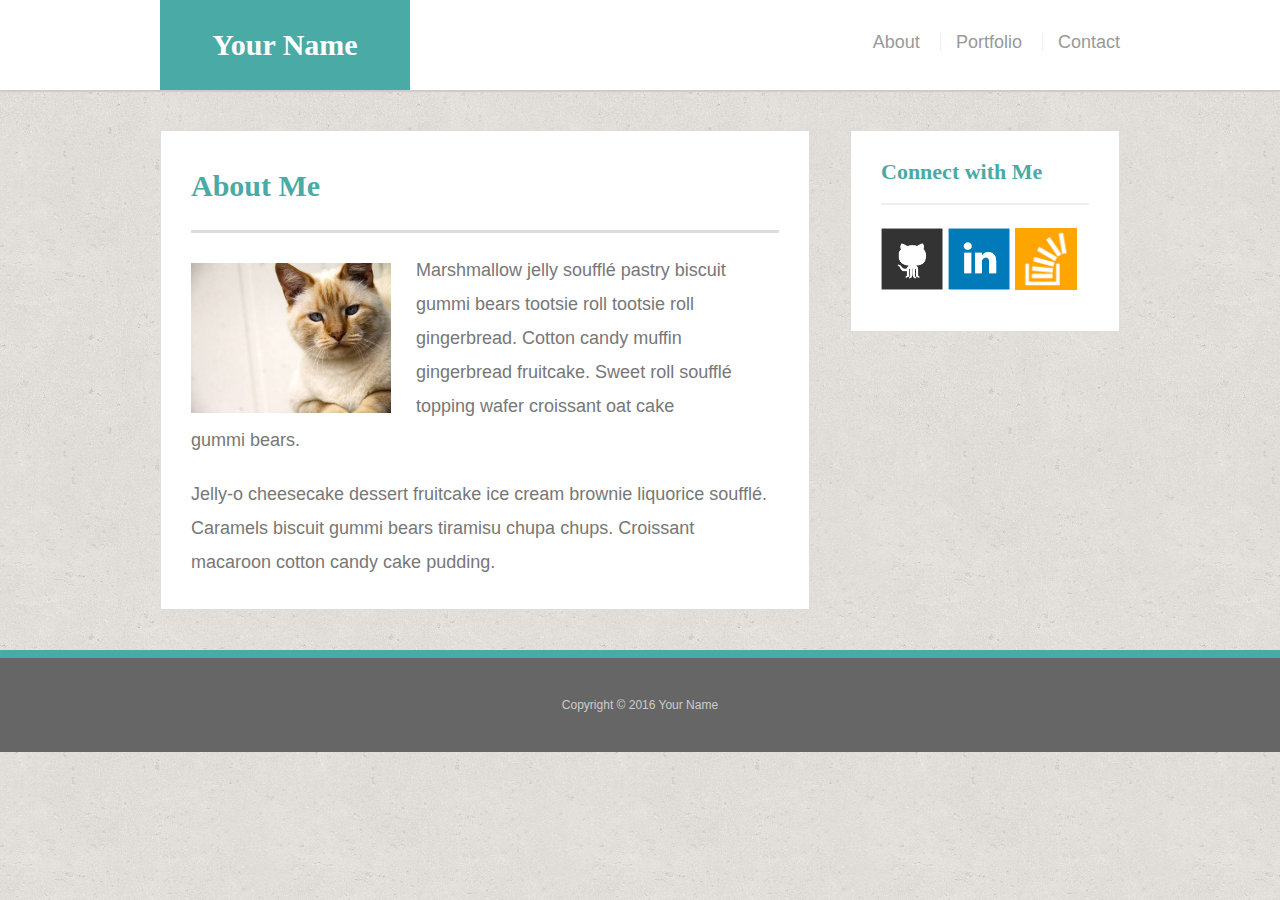
<file: index.html>
<!doctype html>
<html lang="en-us">

<head>
  <meta charset="UTF-8">
  <meta name="viewport" content="width=device-width, initial-scale=1">
  <title>About | Your Name</title>
  <link rel="stylesheet" type="text/css" href="assets/css/reset.css">
  <link rel="stylesheet" type="text/css" href="assets/css/style.css">
  <link rel="stylesheet" type="text/css" href="assets/css/media.css">
</head>

<body>

  <header id="masthead">
    <div class="containerhead">
      <a href="index.html" id="logo">Your Name</a>
      <nav>
        <a href="index.html">About</a>
        <a href="portfolio.html">Portfolio</a>
        <a href="contact.html">Contact</a>
      </nav>
    </div>
  </header>

  <div id="main-container" class="container">
    <section class="main-section">
      <h1>About Me</h1>

      <img src="assets/images/cat.jpg" class="auth-image" alt="Your Name">

      <p>Marshmallow jelly souffl&eacute; pastry biscuit gummi bears tootsie roll tootsie roll gingerbread. Cotton candy muffin gingerbread fruitcake. Sweet roll souffl&eacute; topping wafer croissant oat cake gummi&nbsp;bears.</p>

      <p>Jelly-o cheesecake dessert fruitcake ice cream brownie liquorice souffl&eacute;. Caramels biscuit gummi bears tiramisu chupa chups. Croissant macaroon cotton candy cake pudding.</p>

    </section>

    <section class="sidebar">
      <div id="connect">
        <h2>Connect with Me</h2>

        <a href="#"><img src="assets/images/github-128.png" class="social" alt="GitHub" /></a>
        <a href="#"><img src="assets/images/linkedin-128.png" class="social" alt="LinkedIn" /></a>
        <a href="#"><img src="assets/images/stackoverflow-128.png" class="social" alt="Stack Overflow" /></a>
      </div>
    </section>
  </div>

  <footer>
    <div class="container">
      Copyright &copy; 2016 Your Name
    </div>
  </footer>
</body>

</html>
</file>
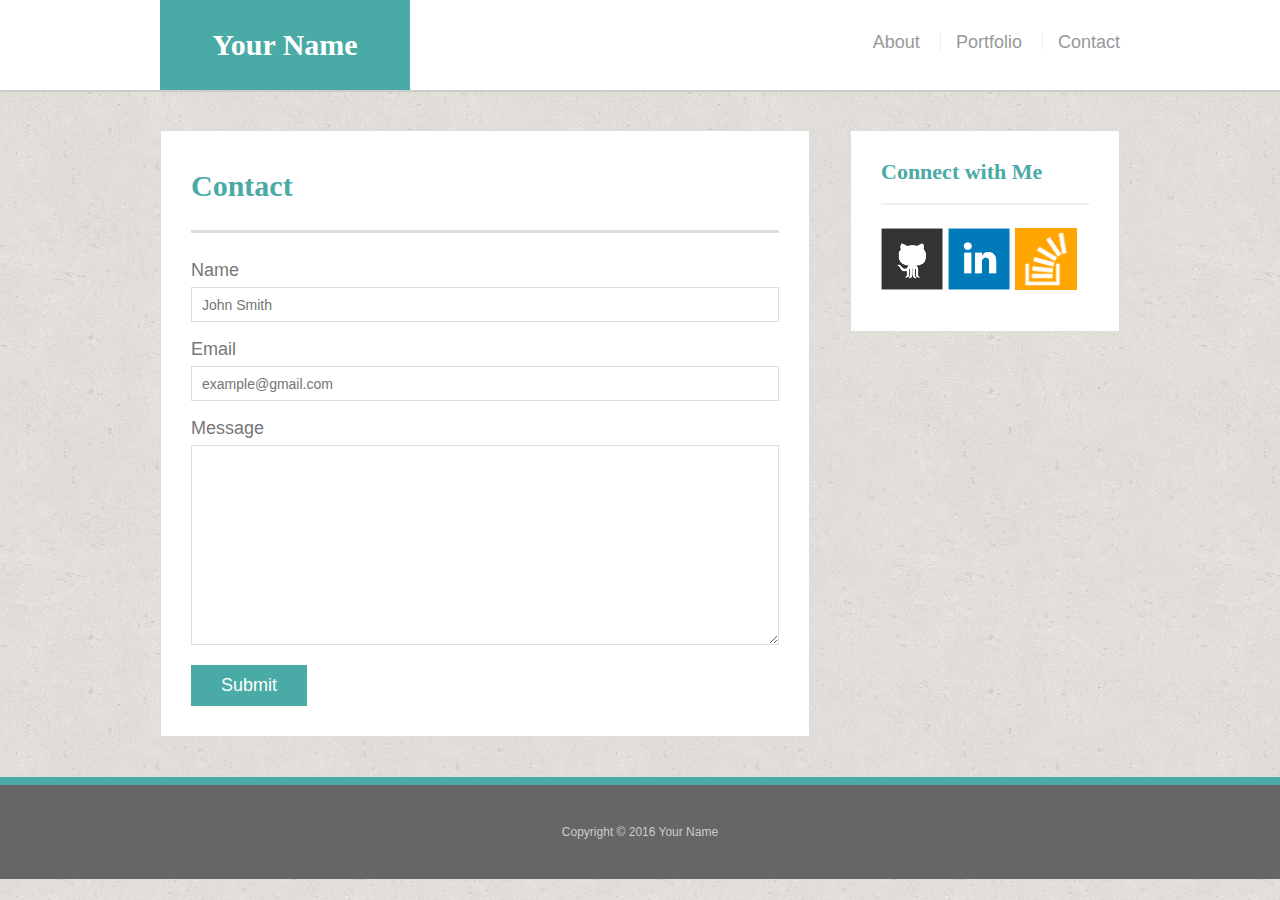
<file: contact.html>
<!doctype html>
<html lang="en-us">

<head>
  <meta charset="UTF-8">
  <meta name="viewport" content="width=device-width, initial-scale=1">
  <title>Contact | Your Name</title>
  <link rel="stylesheet" type="text/css" href="assets/css/reset.css">
  <link rel="stylesheet" type="text/css" href="assets/css/style.css">
  <link rel="stylesheet" type="text/css" href="assets/css/media.css">
</head>

<body>

  <header id="masthead">
    <div class="containerhead">
      <a href="index.html" id="logo">Your Name</a>
      <nav>
        <a href="index.html">About</a>
        <a href="portfolio.html">Portfolio</a>
        <a href="contact.html">Contact</a>
      </nav>
    </div>
  </header>

  <div id="main-container" class="container">
    <section class="main-section">
      <h1>Contact</h1>

      <form id="contact-form">
        <ul>
          <li>
            <label for="name">Name</label>
            <input type="text" id="name" name="name" placeholder="John Smith" required="required">
          </li>
          <li>
            <label for="email">Email</label>
            <input type="email" id="email" name="email" placeholder="example@gmail.com" required="required">
          </li>
          <li>
            <label for="message">Message</label>
            <textarea id="message" name="message" required="required"></textarea>
          </li>
        </ul>
        <input type="submit">
      </form>

    </section>

    <section class="sidebar">
      <div id="connect">
        <h2>Connect with Me</h2>

        <a href="#"><img src="assets/images/github-128.png" class="social" alt="GitHub" /></a>
        <a href="#"><img src="assets/images/linkedin-128.png" class="social" alt="LinkedIn" /></a>
        <a href="#"><img src="assets/images/stackoverflow-128.png" class="social" alt="Stack Overflow" /></a>
      </div>
    </section>
  </div>

  <footer>
    <div class="container">
  
      Copyright &copy; 2016 Your Name
    </div>
  </footer>
</body>

</html>
</file>
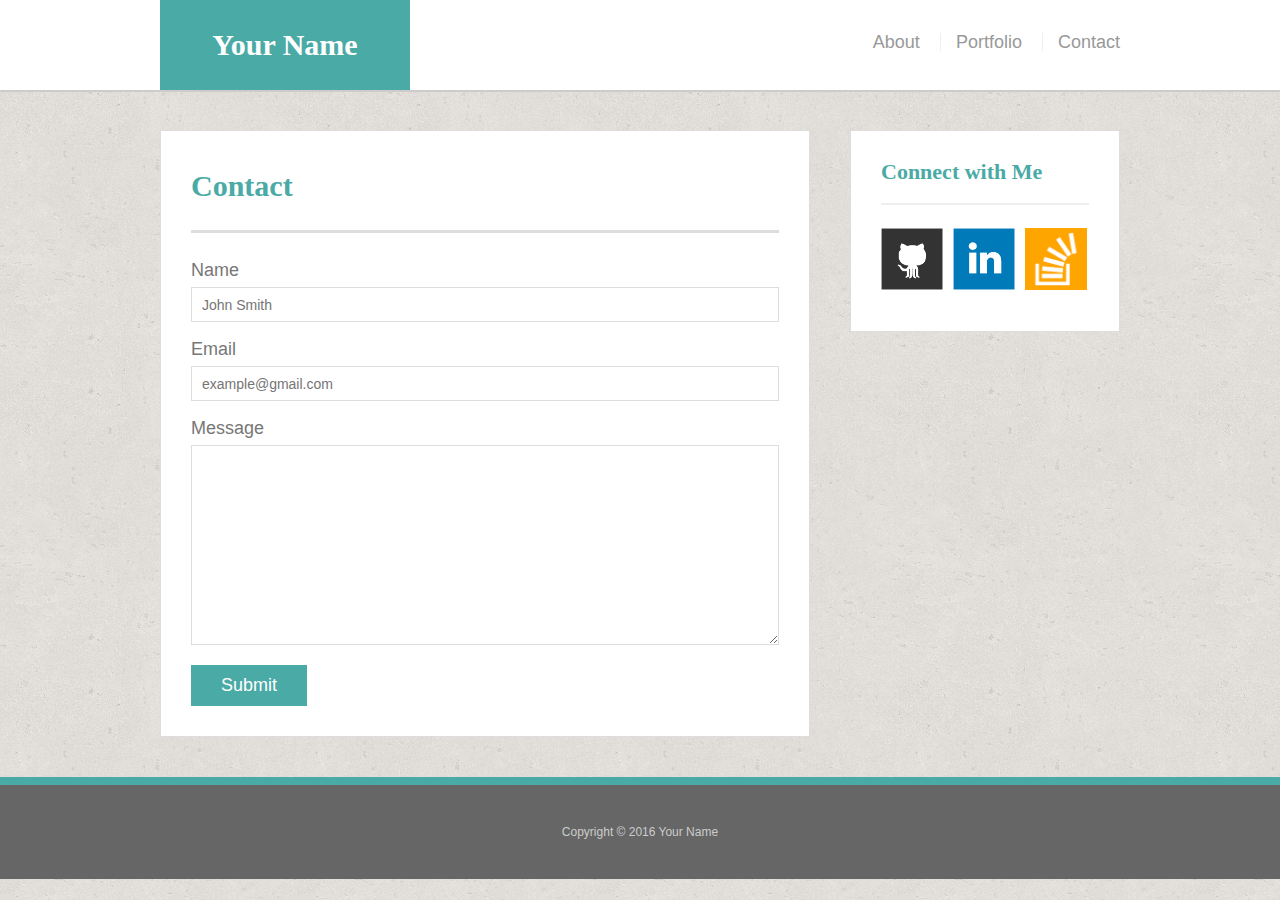
<file: hover.html>
<!doctype html>
<html lang="en-us">

<head>
  <meta charset="UTF-8">
  <title>Hover Styling</title>
  <link rel="stylesheet" type="text/css" href="assets/css/reset.css">
  <link rel="stylesheet" type="text/css" href="assets/css/style.css">
</head>

<body>

  <header id="masthead">
    <div class="container">
      <a href="#" id="logo">Your Name</a>
      <nav>
        <a href="#">About</a>
        <a href="#">Portfolio</a>
        <a href="#">Contact</a>
      </nav>
    </div>
  </header>

  <div id="main-container" class="container">
    <section class="main-section">
      <h1>Contact</h1>

      <form id="contact-form">
        <ul>
          <li>
            <label for="name">Name</label>
            <input type="text" id="name" name="name" placeholder="John Smith" required="required">
          </li>
          <li>
            <label for="email">Email</label>
            <input type="email" id="email" name="email" placeholder="example@gmail.com" required="required">
          </li>
          <li>
            <label for="message">Message</label>
            <textarea id="message" name="message" required="required"></textarea>
          </li>
        </ul>
        <input type="submit">
      </form>

    </section>

    <section class="sidebar">
      <div id="connect">
        <h2>Connect with Me</h2>

        <img src="assets/images/github-128.png" class="social" alt="Github">
        <img src="assets/images/linkedin-128.png" class="social" alt="LinkedIn">
        <img src="assets/images/stackoverflow-128.png" class="social" alt="Stack Overflow">
      </div>
    </section>
  </div>

  <footer>
    <div class="container">
      Copyright &copy; 2016 Your Name
    </div>
  </footer>
</body>

</html>
</file>
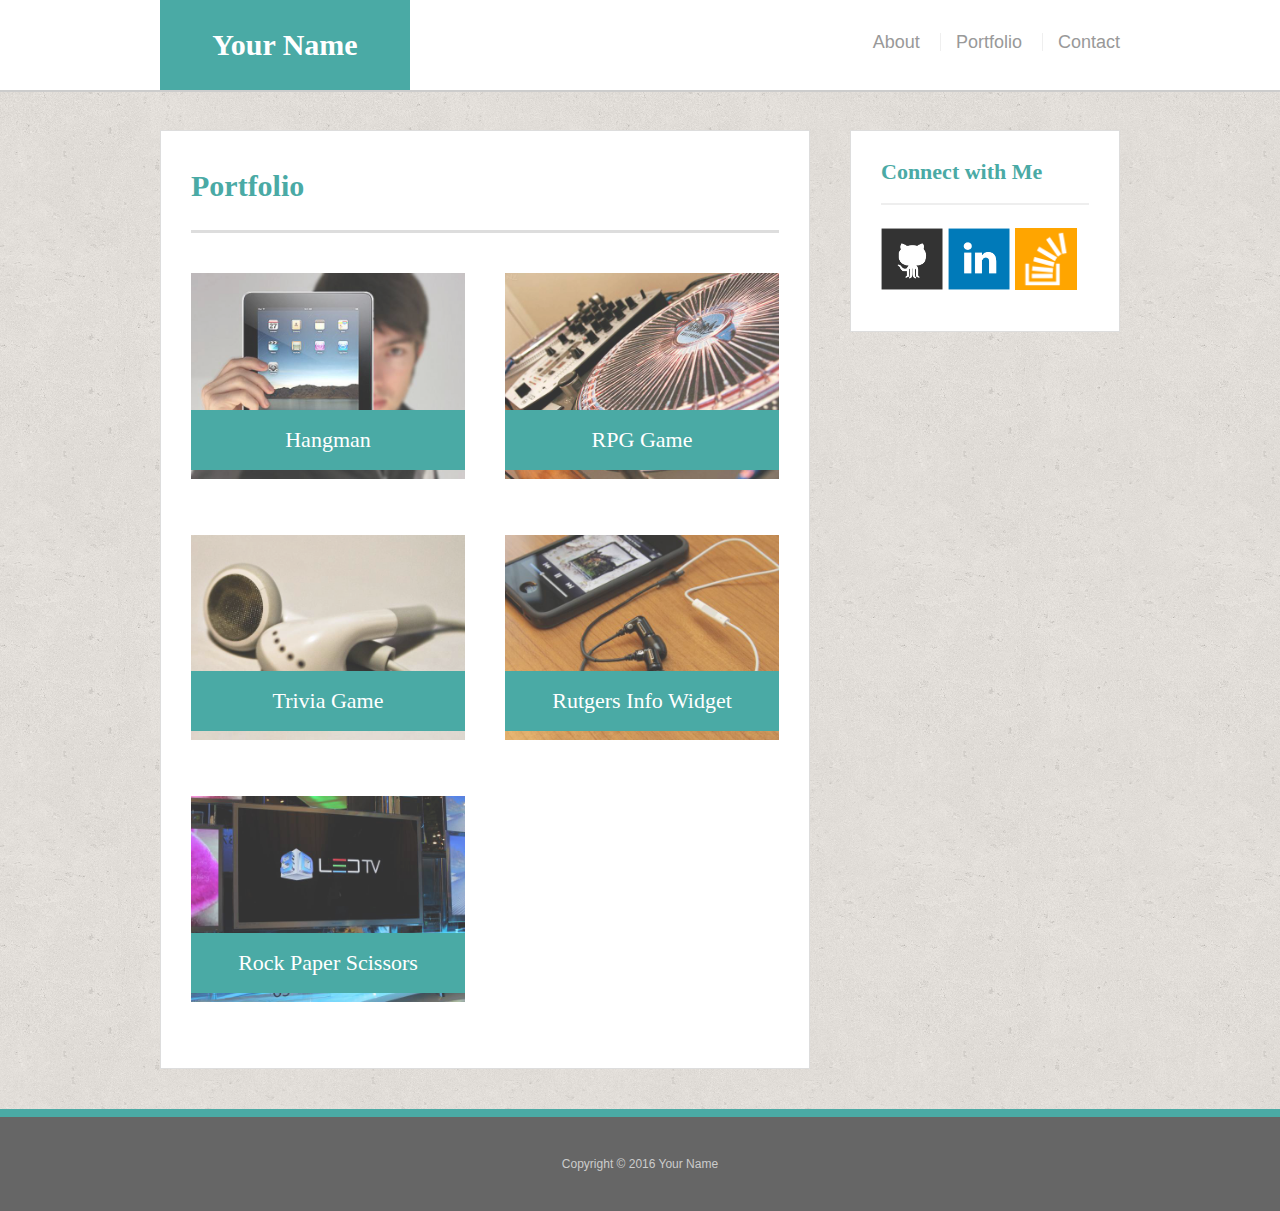
<file: portfolio.html>
<!doctype html>
<html lang="en-us">

<head>
  <meta charset="UTF-8">
  <meta name="viewport" content="width=device-width, initial-scale=1">
  <title>Portfolio | Your Name</title>
  <link rel="stylesheet" type="text/css" href="assets/css/reset.css">
  <link rel="stylesheet" type="text/css" href="assets/css/style.css">
  <link rel="stylesheet" type="text/css" href="assets/css/media.css">
</head>

<body>

  <header id="masthead">
    <div class="containerhead">
      <a href="index.html" id="logo">Your Name</a>
      <nav>
        <a href="index.html">About</a>
        <a href="portfolio.html">Portfolio</a>
        <a href="contact.html">Contact</a>
      </nav>
    </div>
  </header>

  <div id="main-container" class="container">
    <section class="main-section">
      <h1>Portfolio</h1>

      <div class="work">
        <img src="assets/images/technics-q-c-640-480-1.jpg" alt="hangman">

        <h3>Hangman</h3>
      </div>
      <div class="work">
        <img src="assets/images/technics-q-c-640-480-2.jpg" alt="RPG Game">

        <h3>RPG Game</h3>
      </div>
      <div class="work">
        <img src="assets/images/technics-q-c-640-480-5.jpg" alt="Trivia Game">

        <h3>Trivia Game</h3>
      </div>
      <div class="work">
        <img src="assets/images/technics-q-c-640-480-7.jpg" alt="Rutgers Info Widget">

        <h3>Rutgers Info Widget</h3>
      </div>
      <div class="work">
        <img src="assets/images/technics-q-c-640-480-9.jpg" alt="Rock Paper Scissors">

        <h3>Rock Paper Scissors</h3>
      </div>

    </section>

    <section class="sidebar">
      <div id="connect">
        <h2>Connect with Me</h2>

        <a href="#"><img src="assets/images/github-128.png" class="social" alt="GitHub" /></a>
        <a href="#"><img src="assets/images/linkedin-128.png" class="social" alt="LinkedIn" /></a>
	
        <a href="#"><img src="assets/images/stackoverflow-128.png" class="social" alt="Stack Overflow" /></a>
      </div>
    </section>
  </div>

  <footer>
    <div class="container">
      Copyright &copy; 2016 Your Name
    </div>
  </footer>
</body>

</html>
</file>
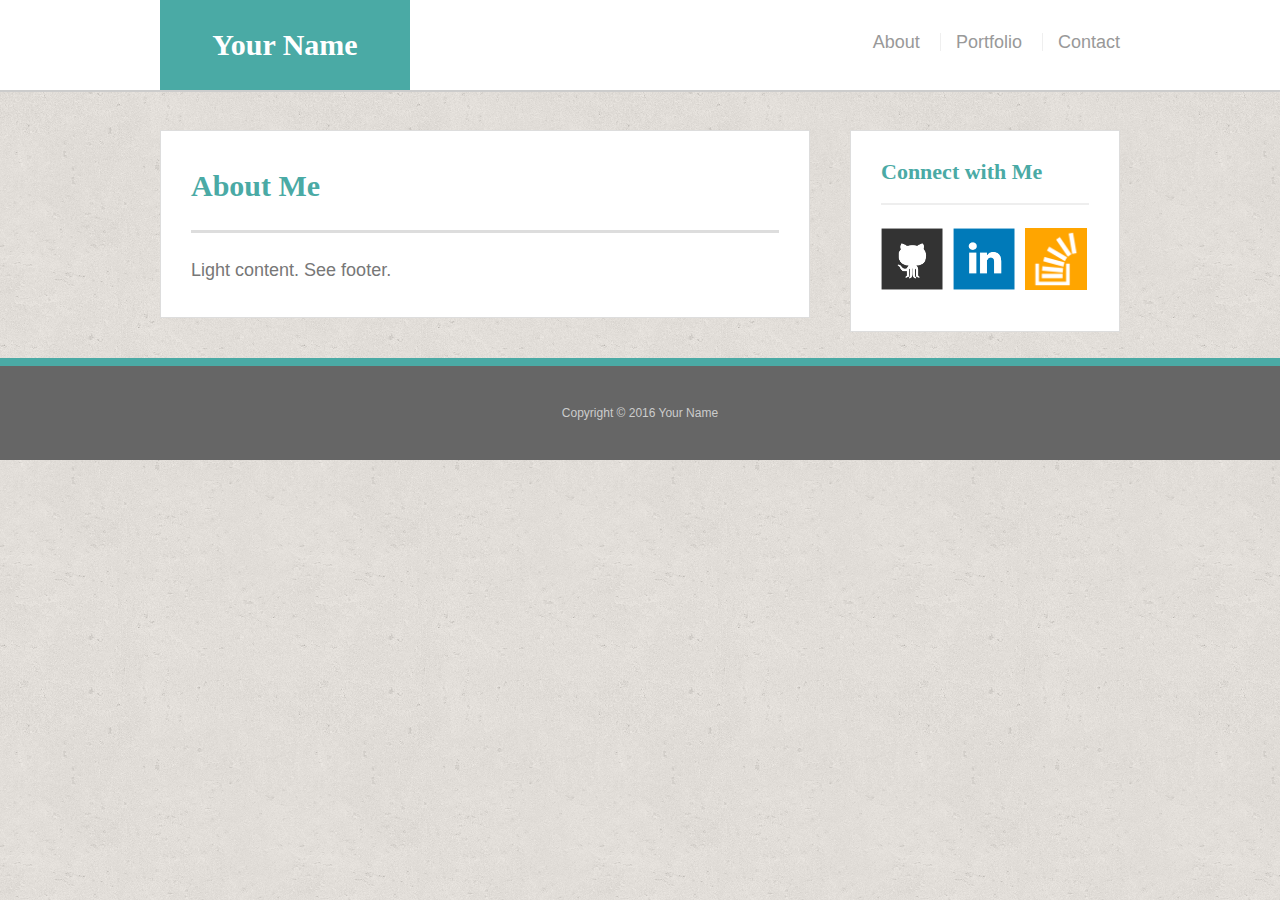
<file: stickyfooter.html>
<!doctype html>
<html lang="en-us">

<head>
  <meta charset="UTF-8">
  <title>Sticky Footer</title>
  <link rel="stylesheet" type="text/css" href="assets/css/reset.css">
  <link rel="stylesheet" type="text/css" href="assets/css/style.css">
</head>

<body>

  <header id="masthead">
    <div class="container">
      <a href="#" id="logo">Your Name</a>
      <nav>
        <a href="#">About</a>
        <a href="#">Portfolio</a>
        <a href="#">Contact</a>
      </nav>
    </div>
  </header>

  <div class="wrapper">
    <div id="main-container" class="container">
      <section class="main-section">
        <h1>About Me</h1>

        <p>Light content. See footer.</p>

      </section>

      <section class="sidebar">
        <div id="connect">
          <h2>Connect with Me</h2>

          <img src="assets/images/github-128.png" class="social" alt="Github">
          <img src="assets/images/linkedin-128.png" class="social" alt="LinkedIn">
          <img src="assets/images/stackoverflow-128.png" class="social" alt="Stack Overflow">
        </div>
      </section>

      <div class="push"></div>
    </div>
  </div>

  <footer>
    <div class="container">
      Copyright &copy; 2016 Your Name
    </div>
  </footer>
  
</body>

</html>
</file>
<file: assets/css/style.css>
body {
  font-family: Arial, "Helvetica Neue", Helvetica, sans-serif;
  font-size: 18px;
  line-height: 34px;
  color: #777;
  background: url("../images/concrete_seamless.png");
}

* {
  box-sizing: border-box;
}

/* general */       

.container, .containerhead {
  width: 100%;
  max-width: 960px;
  margin: 0 auto;
  clear: both;
}

h1,
h2,
h3,
p {
  margin-bottom: 20px;
}

p:last-child {
  margin-bottom: 0;
}

h1,
h2,
h3 {
  font-family: Georgia, Times, "Times New Roman", serif;
  font-weight: 700;
  color: #4aaaa5;
}

h1 {
  padding-bottom: 20px;
  font-size: 30px;
  line-height: 49px;
  border-bottom: 3px solid #ddd;
}

h2,
h3 {
  font-size: 22px;
}

/* header */

#masthead {
  position: fixed;
  z-index: 99;
  width: 100%;
  margin: 0 0 30px;
  overflow: auto;
  color: #fff;
  background: #fff;
  border-bottom: 2px solid #ccc;
}

#logo {
  float: left;
  width: 250px;
  height: 90px;
  font-family: Georgia, Times, "Times New Roman", serif;
  font-size: 30px;
  font-weight: 700;
  line-height: 90px;
  color: #fff;
  text-align: center;
  text-decoration: none;
  background: #4aaaa5;
}

nav {
  float: right;
  margin-top: 25px;
}

nav a {
  display: inline-block;
  padding-left: 15px;
  margin-left: 15px;
  line-height: 18px;
  color: #999;
  text-decoration: none;
  border-left: 1px solid #efefef;
}

nav a:first-child {
  border-left: 0 none;
}

/* footer */

footer {
  padding: 30px 0;
  clear: both;
  font-size: 12px;
  color: #fff;
  color: #ccc;
  text-align: center;
  background: #666;
  border-top: 8px solid #4aaaa5;
}

/* sidebar */

.sidebar {
  float: right;
  width: 100%;
  max-width: 270px;
  padding: 30px;
  margin-bottom: 20px;
  background: #fff;
  border: 1px solid #ddd;
}

h3,
.sidebar h2 {
  padding-bottom: 20px;
  margin-bottom: 15px;
  line-height: 22px;
  border-bottom: 2px solid #eee;
}

.social {
  width: 62px;
  height: 62px;
  margin-top: 8px;
  margin-right: 5px;
}

.social:last-child {
  margin-right: 0;
}

/* main */

#main-container {
  padding-top: 130px;
}

.main-section {
  float: left;
  width: 100%;
  max-width: 650px;
  padding: 30px;
  margin: 0 0 40px;
  background: #fff;
  border: 1px solid #ddd;
}

/* portfolio page */

.work {
  position: relative;
  float: left;
  width: 274px;
  margin: 20px 0 25px;
  overflow: auto;
}

.work:nth-child(even) {
  margin-right: 40px;
}

.work img {
  width: 100%;
  border: 0 none;
  opacity: 0.8;
}

.work h3 {
  position: absolute;
  bottom: 20px;
  width: 100%;
  padding: 15px;
  margin-bottom: 0;
  font-weight: 300;
  line-height: 30px;
  color: #fff;
  text-align: center;
  background: #4aaaa5;
  border-bottom: 0;
}

.auth-image {
  float: left;
  width: 200px;
  height: auto;
  margin-top: 10px;
  margin-right: 25px;
}

/* contact page */

#contact-form ul {
  margin-bottom: 20px;
}

#contact-form li {
  margin-bottom: 10px;
}

label,
input[type=text],
input[type=email],
textarea {
  display: block;
  width: 100%;
}

input[type=text],
input[type=email],
textarea {
  height: 35px;
  padding: 0 10px;
  font-size: 14px;
  border: 1px solid #ddd;
}

textarea {
  height: 200px;
}

input[type=submit] {
  padding: 10px 30px;
  font-size: 18px;
  color: #fff;
  cursor: pointer;
  background: #4aaaa5;
  
  border: 0 none;
}
</file>
<file: assets/css/media.css>
@media screen and (max-width: 980px) and (min-width: 769px)
{
  .container, .containerhead {
    width: 750px;
  }

  .main-section{
   max-width: 450px;
  }

  .auth-image {
    float: none;
    width: 100%;
    height: auto;
  }

  .work {
  width: 100%;
  }


}

@media screen and (min-width: 641px) and (max-width: 768px) 
{
  .container, .containerhead {
    width: 94%;
    max-width: none;
  }

  .main-section{
   max-width: 100%;
  }
    
  .main-section p{
   font-size: 16px;

  }

  .auth-image {
    width: 55%;
    height: auto;
  }

  .sidebar {
    max-width: none;
  }

  .work {
  width: 45%;
  }

  .work:nth-child(even) {
    margin-right: 10%;
  }

}


@media screen and (max-width: 640px)
{
  #masthead {
    position: static;
  }

  #logo {
  width: 100%;
  }

 
  nav {
    /* display: none; */
    width:100%;
    margin-top: 0px;
    text-align: center;
    line-height: 55px;
  }

  nav a{
    padding-left: 8%;
    padding-right:8%;
  }

 .container {
    width: 94%;
    max-width: none;
    margin: 0 auto;
  }

  #main-container {
    padding-top: 0px;
  }

  .main-section {
   float: none;
  }
    
  .main-section p{
   font-size: 16px;
  }

  .auth-image {
    float: none;
    width: 100%;
    height: auto;
  }

  .sidebar {
    float: none;
    max-width: none;
  }

  .work {
  float: none;
  width: 100%;
 
}

}
</file>
